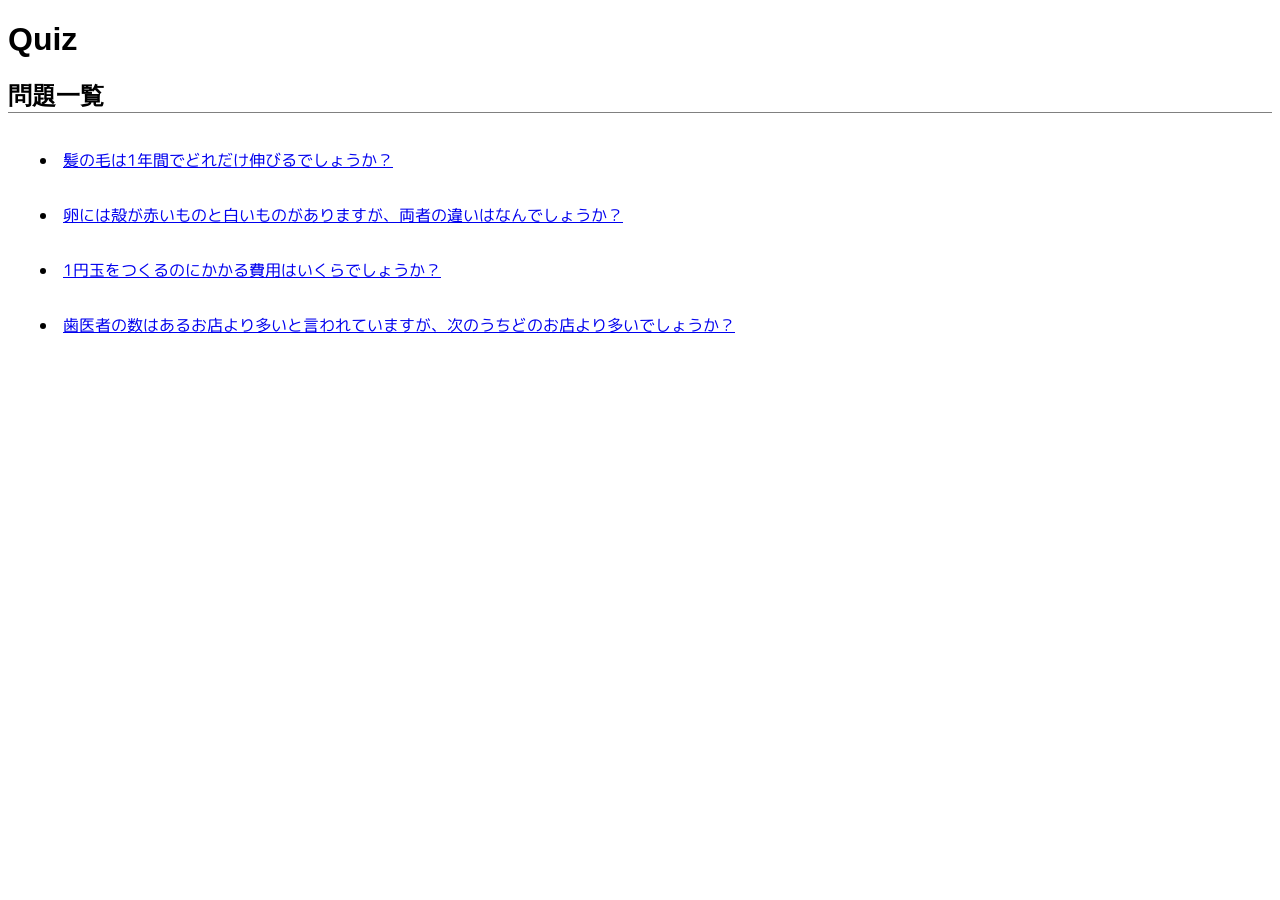
<file: backup/index.html>
<!DOCTYPE html>
<html lang="en">
<head>
    <meta charset="UTF-8">
    <meta name="viewport" content="width=device-width, initial-scale=1.0">
    <link rel="stylesheet" href="style1.css">
    <title>Quiz</title>
</head>
<body>
    <h1>Quiz</h1>
    <h2>問題一覧</h2>
    <ul>
        <li><a href="Question1.html">髪の毛は1年間でどれだけ伸びるでしょうか？</a></li>
        <li><a href="Question2.html">卵には殻が赤いものと白いものがありますが、両者の違いはなんでしょうか？</a></li>
        <li><a href="Question3.html">1円玉をつくるのにかかる費用はいくらでしょうか？</a></li>
        <li><a href="Question4.html">歯医者の数はあるお店より多いと言われていますが、次のうちどのお店より多いでしょうか？</a></li>
    </ul>
</body>
</html>
</file>
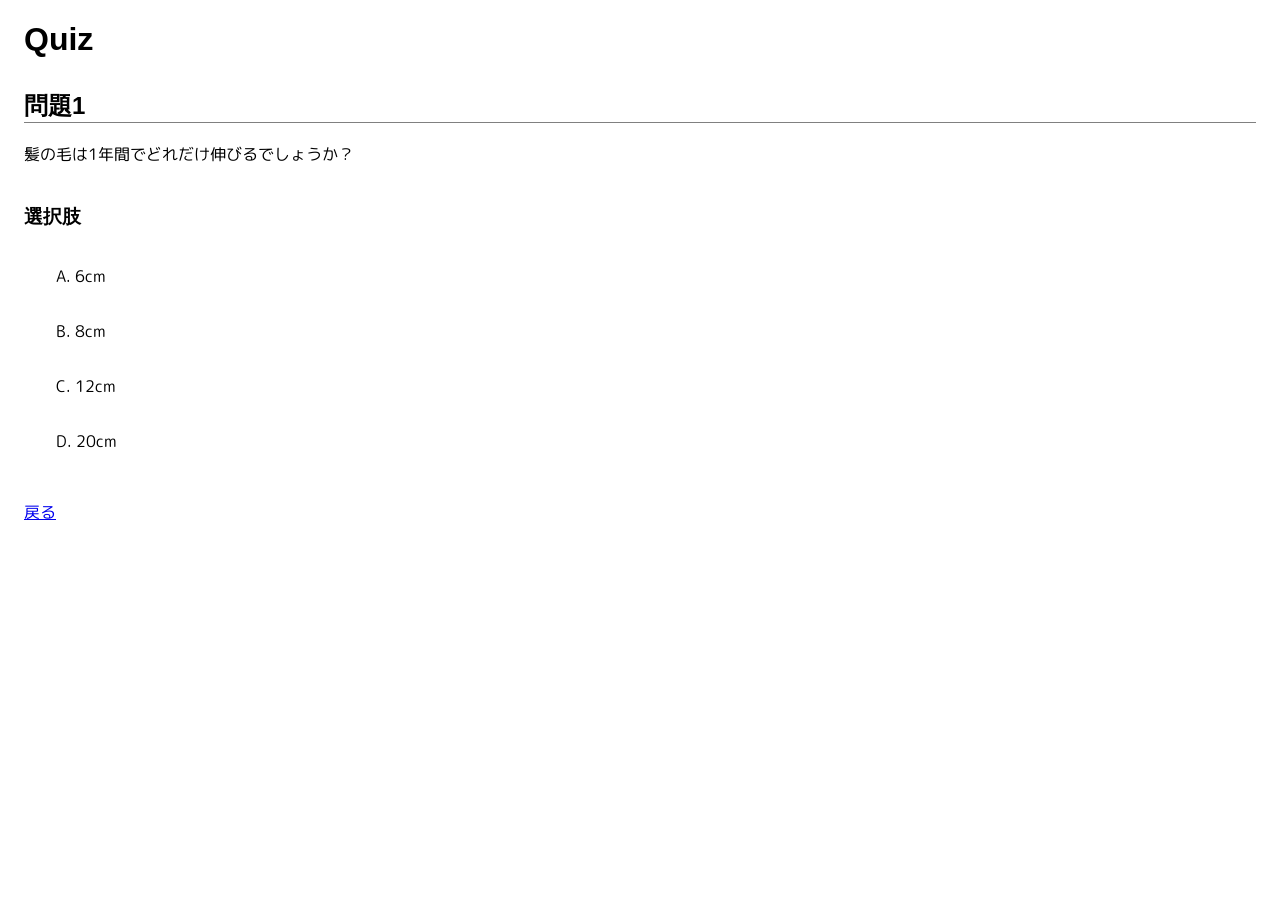
<file: backup/Question1.html>
<!DOCTYPE html>
<html lang="en">
<head>
    <meta charset="UTF-8">
    <meta name="viewport" content="width=device-width, initial-scale=1.0">
    <link rel="stylesheet" href="style1.css">
    <script src="Questions.js" defer></script>
    <title>問題1 | Quiz</title>
</head>
<body>
    <div id="main">
        <h1>Quiz</h1>
        <div class="section">
            <h2>問題1</h2>
            <p>
                髪の毛は1年間でどれだけ伸びるでしょうか？
            </p>
            <h3>選択肢</h3>
            <ol class="answers" data-id="question1">
                <li data-answer="A">6cm</li>
                <li data-answer="B">8cm</li>
                <li data-answer="C">12cm</li>
                <li data-answer="D">20cm</li>
            </ol>
        </div>
        <div id="section-correct-answer" class="section">
            <h2>答え</h2>
            <p>
                <span id="correct-answer">C.12cm</span><br>
                髪の毛は1日で0.3～0.4mmほど伸びると言われており、<br>
                そこから平均すると1週間で2.5mm、1ヵ月で約1cm、1年で約12cmほどになる計算です。<br>
                髪の毛は全体で約10万本生えており9割が成長期であることから、<br>
                その長さを合計すると1年間で約100kmになると言われています。<br>
                髪の毛が体の中でもとくに新陳代謝が活発なのがわかりますよね。<br>
            </p>
        </div>
        <div class="section">
            <a href="index.html">戻る</a>
        </div>

    </div>
</body>
</html>
</file>
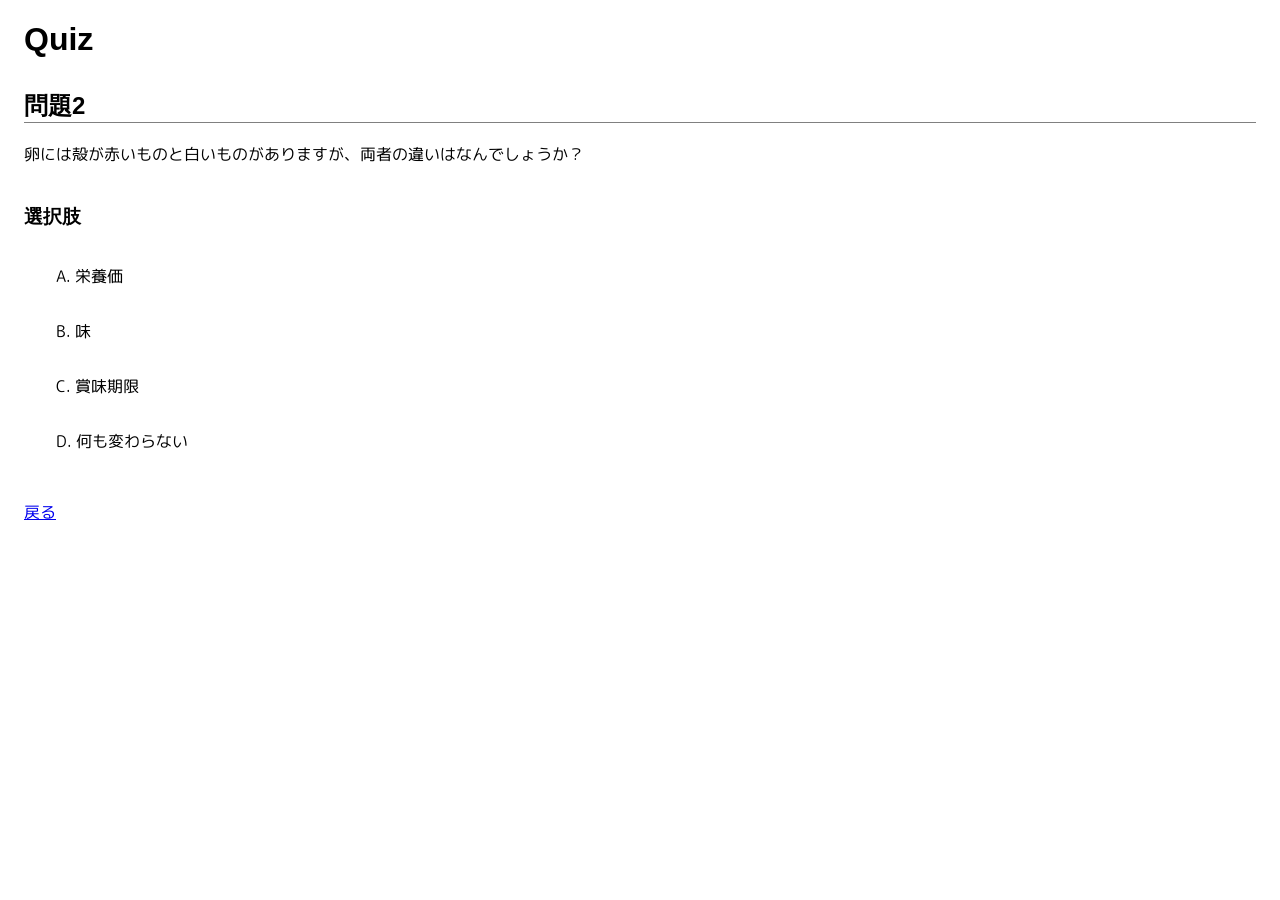
<file: backup/Question2.html>
<!DOCTYPE html>
<html lang="en">
<head>
    <meta charset="UTF-8">
    <meta name="viewport" content="width=device-width, initial-scale=1.0">
    <link rel="stylesheet" href="style1.css">
    <script src="Questions.js" defer></script>
    <title>問題2 | Quiz</title>
</head>
<body>
    <div id="main">
        <h1>Quiz</h1>
        <div class="section">
            <h2>問題2</h2>
            <p>
                卵には殻が赤いものと白いものがありますが、両者の違いはなんでしょうか？
            </p>
            <h3>選択肢</h3>
            <ol class="answers" data-id="question2">
                <li data-answer="A">栄養価</li>
                <li data-answer="B">味</li>
                <li data-answer="C">賞味期限</li>
                <li data-answer="D">何も変わらない</li>
            </ol>
        </div>
        <div id="section-correct-answer" class="section">
            <h2>答え</h2>
            <p>
                <span id="correct-answer">D.何も変わらない</span><br>
                卵には殻の色は白色であれば白色レグホンのような白玉鶏、<br>
                赤色であればロードアイランドレッドなどの赤玉鶏のように<br>
                鶏の種類で決まるため、栄養価、味、賞味期限については基本的に何も変わりません。<br>
                ただし、鶏を育てる農場のこだわりによっては違いが生まれるため、<br>
                是非いろいろと食べ比べてみてはいかがでしょうか。
            </p>
        </div>
        <div class="section">
            <a href="index.html">戻る</a>
        </div>

    </div>
</body>
</html>
</file>
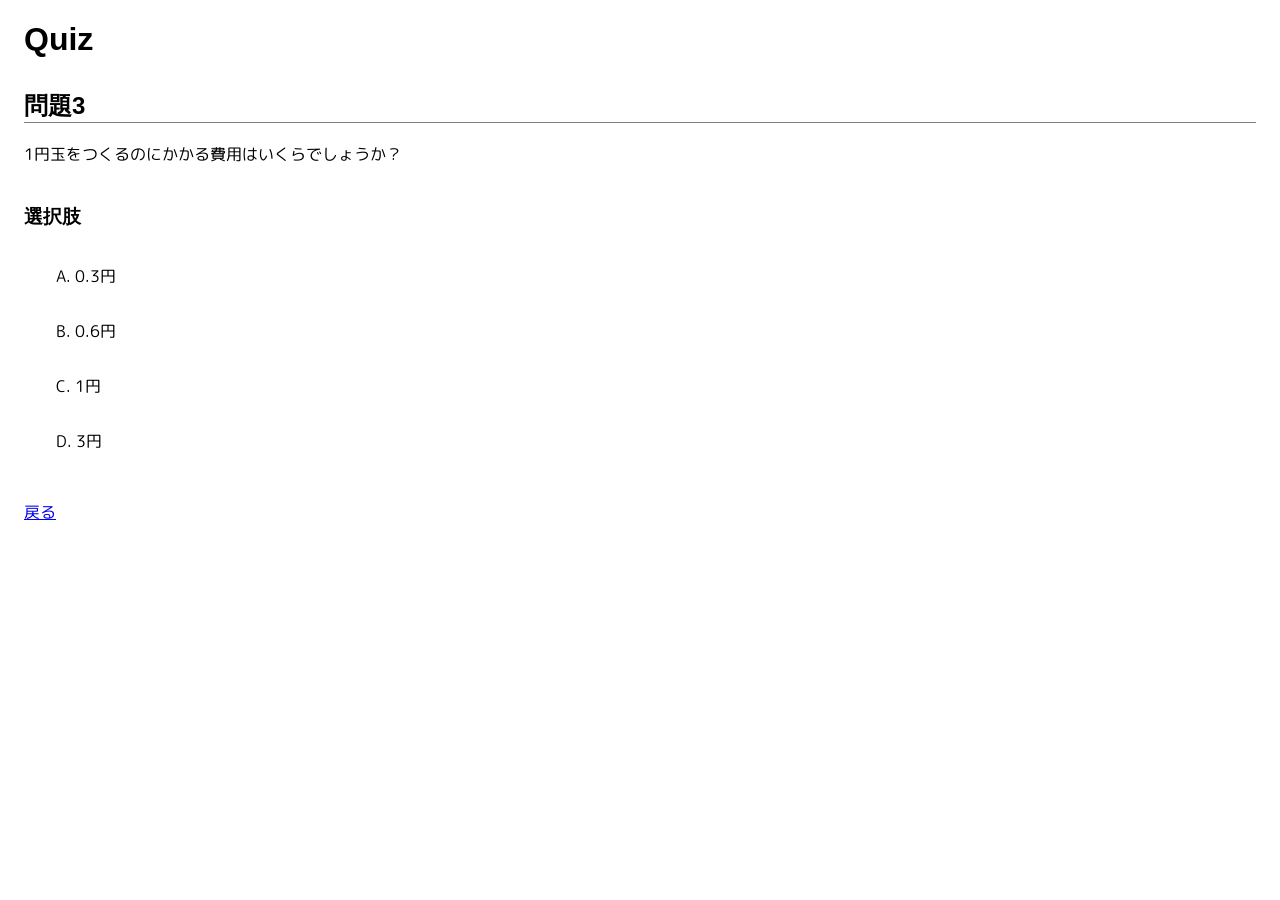
<file: backup/Question3.html>
<!DOCTYPE html>
<html lang="en">
<head>
    <meta charset="UTF-8">
    <meta name="viewport" content="width=device-width, initial-scale=1.0">
    <link rel="stylesheet" href="style1.css">
    <script src="Questions.js" defer></script>
    <title>問題3 | Quiz</title>
</head>
<body>
    <div id="main">
        <h1>Quiz</h1>
        <div class="section">
            <h2>問題3</h2>
            <p>
                1円玉をつくるのにかかる費用はいくらでしょうか？
            </p>
            <h3>選択肢</h3>
            <ol class="answers" data-id="question3">
                <li data-answer="A">0.3円</li>
                <li data-answer="B">0.6円</li>
                <li data-answer="C">1円</li>
                <li data-answer="D">3円</li>
            </ol>
        </div>
        <div id="section-correct-answer" class="section">
            <h2>答え</h2>
            <p>
                <span id="correct-answer">D.3円</span><br>
                1円玉はアルミニウムを材料に作られている硬貨です。<br>
                1枚に必要な材料費の原価は0.3円程度ですが、加工する費用などを合算すると3円になってしまいます。<br>
                ちなみに5円玉は1枚10円、10円玉は13円の費用がかかり、50円玉になってやっと12円になるそうです。
            </p>
        </div>
        <div class="section">
            <a href="index.html">戻る</a>
        </div>
    </div>
</body>
</html>
</file>
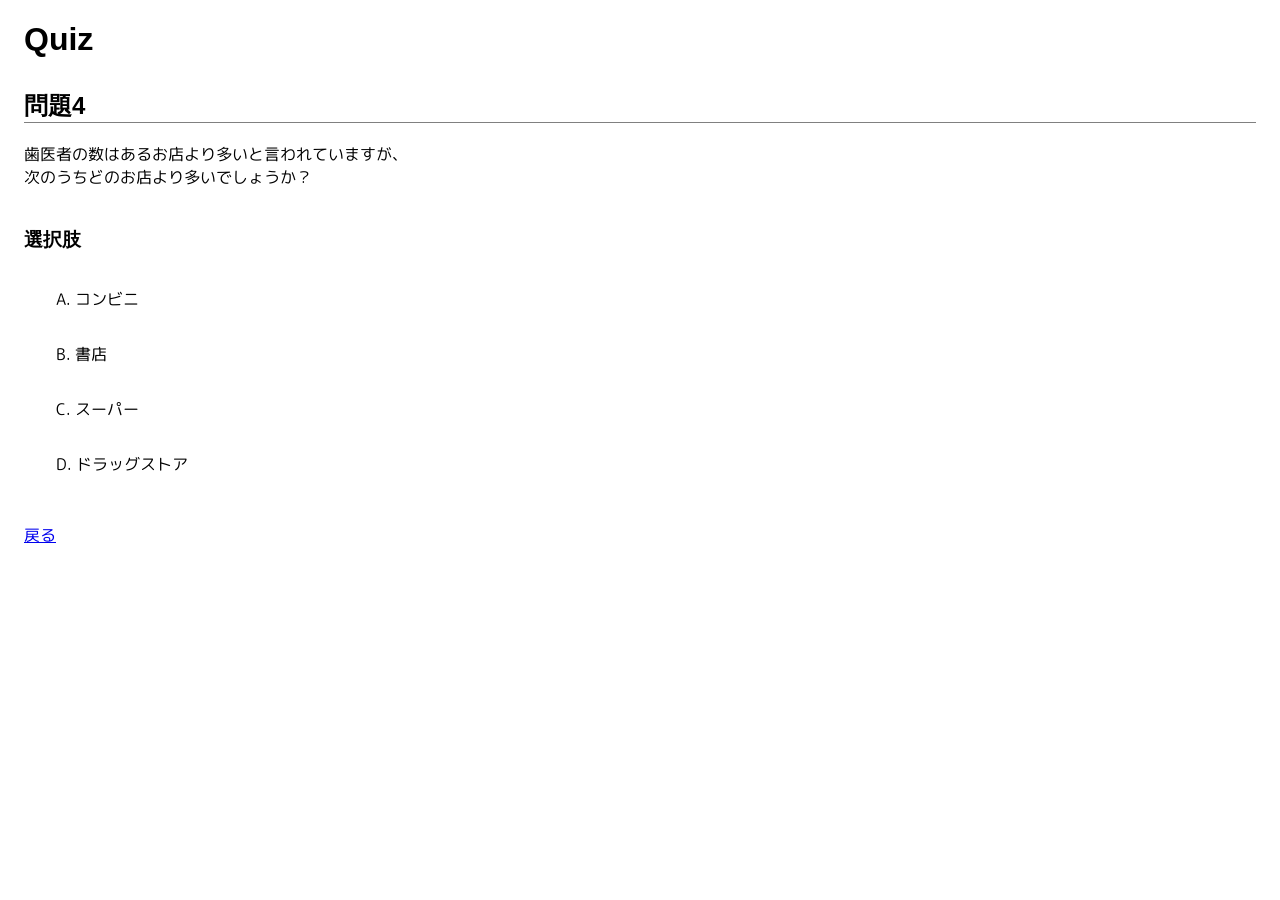
<file: backup/Question4.html>
<!DOCTYPE html>
<html lang="en">
<head>
    <meta charset="UTF-8">
    <meta name="viewport" content="width=device-width, initial-scale=1.0">
    <link rel="stylesheet" href="style1.css">
    <script src="Questions.js" defer></script>
    <title>問題4 | Quiz</title>
</head>
<body>
    <div id="main">
        <h1>Quiz</h1>
        <div class="section">
            <h2>問題4</h2>
            <p>
                歯医者の数はあるお店より多いと言われていますが、<br>
                次のうちどのお店より多いでしょうか？
            </p>
            <h3>選択肢</h3>
            <ol class="answers" data-id="question4">
                <li data-answer="A">コンビニ</li>
                <li data-answer="B">書店</li>
                <li data-answer="C">スーパー</li>
                <li data-answer="D">ドラッグストア</li>
            </ol>
        </div>
        <div id="section-correct-answer" class="section">
            <h2>答え</h2>
            <p>
                <span id="correct-answer">A.コンビニ</span><br>
                2025年5月の時点で全国のコンビニエンスストアの数は5万6521店に対し、<br>
                歯科診療所の施設数は6万5793施設とされています。<br>
                誰もがどこに行っても見かけるコンビニエンスストアよりも歯医者さんの方が多いという事実は衝撃ですよね。
            </p>
        </div>
        <div class="section">
            <a href="index.html">戻る</a>
        </div>
    </div>
</body>
</html>
</file>
<file: backup/style1.css>
@import url('https://fonts.googleapis.com/css2?family=M+PLUS+Rounded+1c:wght@400;700&display=swap');
body{
    font-family: "M PLUS Rounded 1c", sans-serif;
}
h1,h2,h3{
    font-family: "游ゴシック体", "YuGothic", "游ゴシック", "Yu Gothic", sans-serif;
}
h2{
    border-bottom: 1px solid gray;
}
h3{
    margin-top: 2em;
}
ul,ol{
    padding: 0 1em;
}
ul li,ol li{
    padding: 1em;
    list-style-position: inside;   
}
#main{
    padding: 0 1em;
}
div.section{
margin-top: 2em;
}
ol.answers{
    list-style: upper-alpha;
}
ol.answers li:hover{
    border: 0.1em solid #1e366a;
    background-color: #e5ecfe;
    padding: 0.9em;
    cursor: pointer;
}
#correct-answer{
    font-weight: bold;
}
#section-correct-answer{
    display: none;
}
</file>
